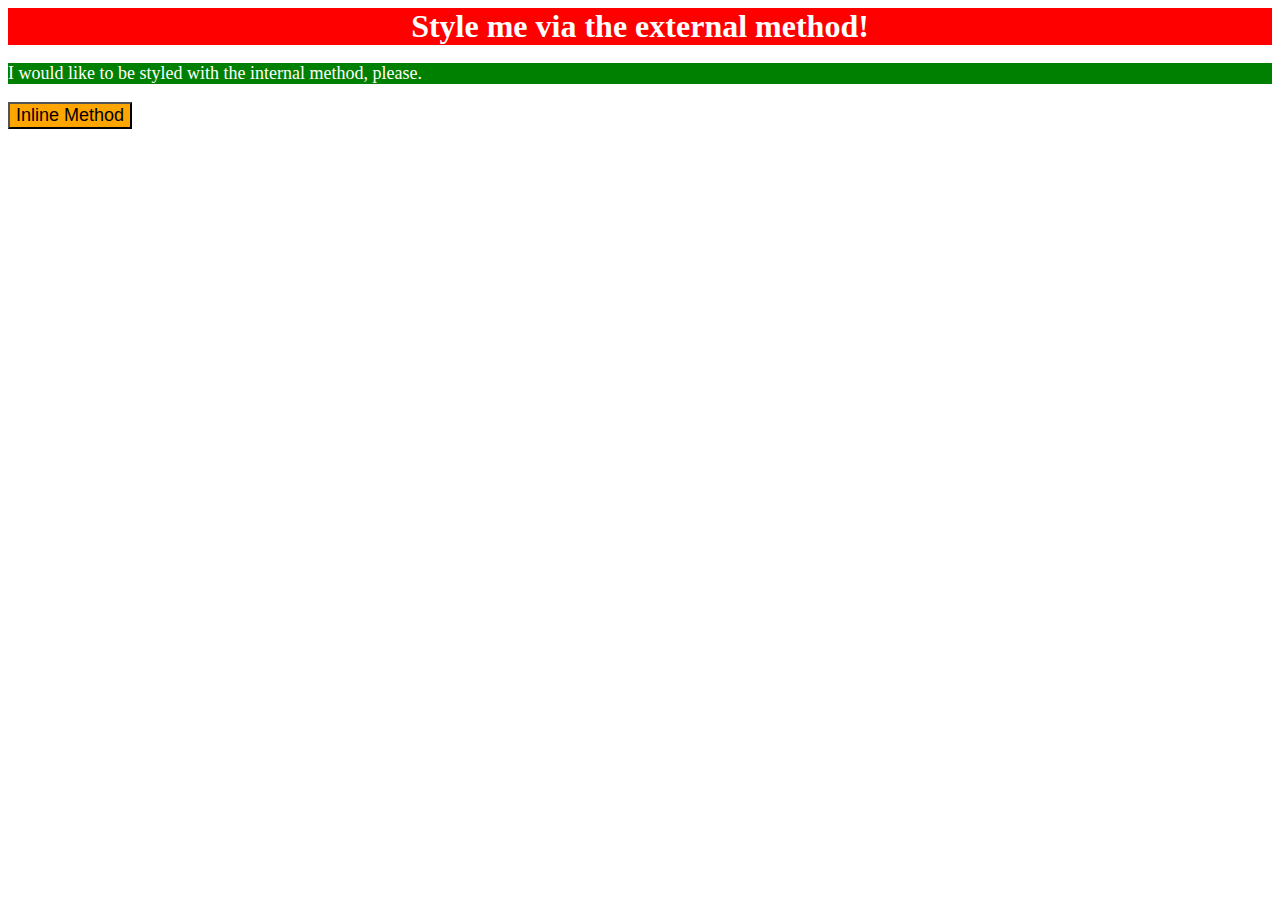
<file: foundations/01-css-methods/index.html>
<!DOCTYPE html>
<html lang="en">

<head>
  <meta charset="UTF-8">
  <meta http-equiv="X-UA-Compatible" content="IE=edge">
  <meta name="viewport" content="width=device-width, initial-scale=1.0">
  <link rel="stylesheet" href="style.css">
  <title>Methods for Adding CSS</title>
</head>

<body>
  <div>Style me via the external method!</div>
  <p>I would like to be styled with the internal method, please.</p>
  <button style="background:orange;font-size:18px">Inline Method</button>
  <style>
    p {
      background: green;
      color: white;
      font-size: 18px;
    }
  </style>
</body>

</html>
</file>
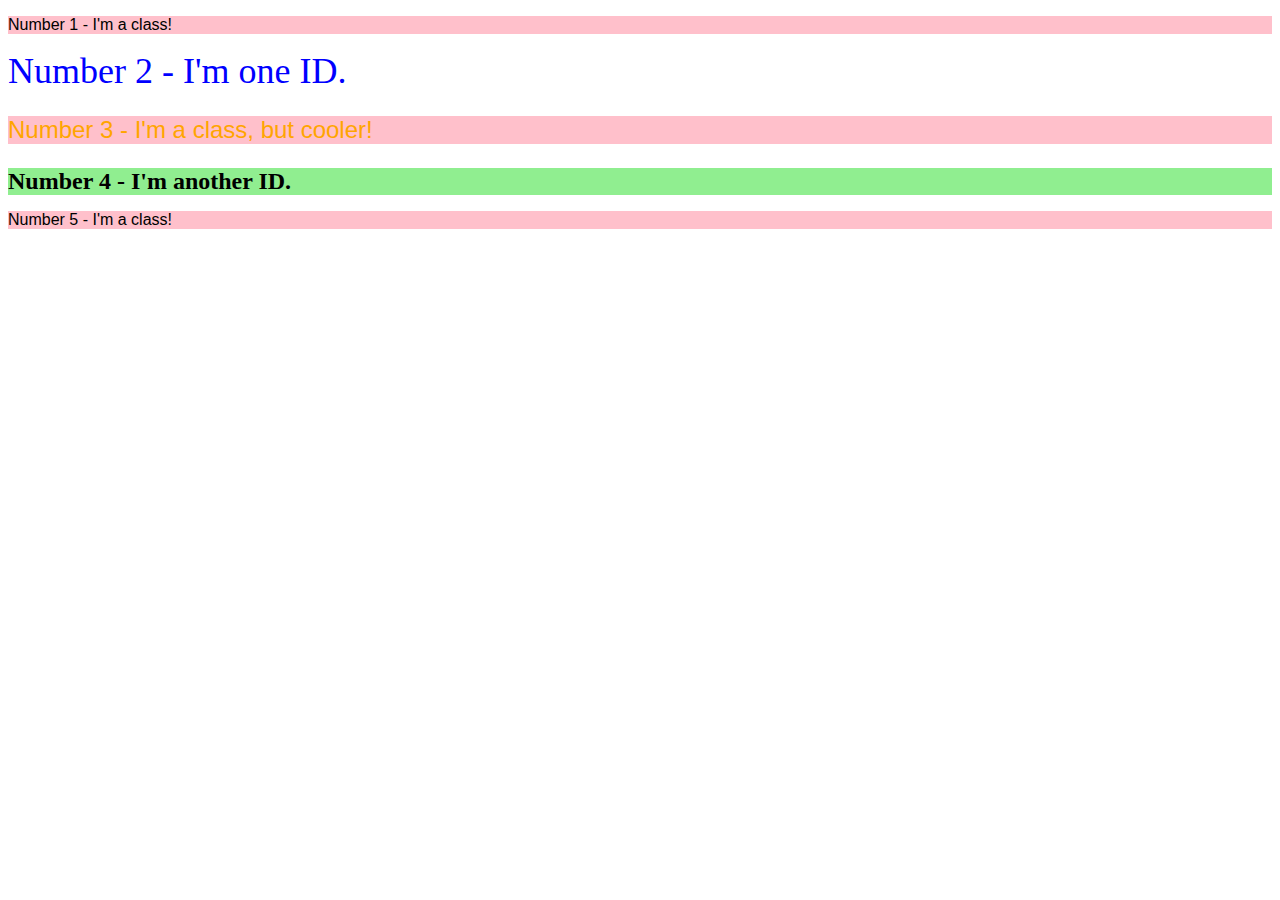
<file: foundations/02-class-id-selectors/index.html>
<!DOCTYPE html>
<html lang="en">
  <head>
    <meta charset="UTF-8">
    <meta http-equiv="X-UA-Compatible" content="IE=edge">
    <meta name="viewport" content="width=device-width, initial-scale=1.0">
    <title>Class and ID Selectors</title>
    <link rel="stylesheet" href="style.css">
  </head>
  <body>
    <p class="odd" id="one">Number 1 - I'm a class!</p>
    <div id="two">Number 2 - I'm one ID.</div>
    <p class="odd third" id="three">Number 3 - I'm a class, but cooler!</p>
    <div id="four">Number 4 - I'm another ID.</div>
    <p class="odd" id="five">Number 5 - I'm a class!</p>
  </body>
</html>
</file>
<file: foundations/01-css-methods/style.css>
div {
    background: red;
    color: white;
    font-size: 32px;
    text-align: center;
    font-weight: bold;
}

/* p {
    background: green;
    color: white;
    font-size: 18px;
} */

/* button {
    background: orange;
    font-size: 18px;

} */
</file>
<file: foundations/02-class-id-selectors/style.css>
.odd {
    background: pink;
    font-family: Verdana, Geneva, Tahoma, sans-serif;
}

#two {
    color: blue;
    font-size: 36px;
}

.odd.third {
    font-size: 24px;
    color:orange;
}

#four {
    background: lightgreen;
    font-size: 24px;
    font-weight: bold;

}
</file>
